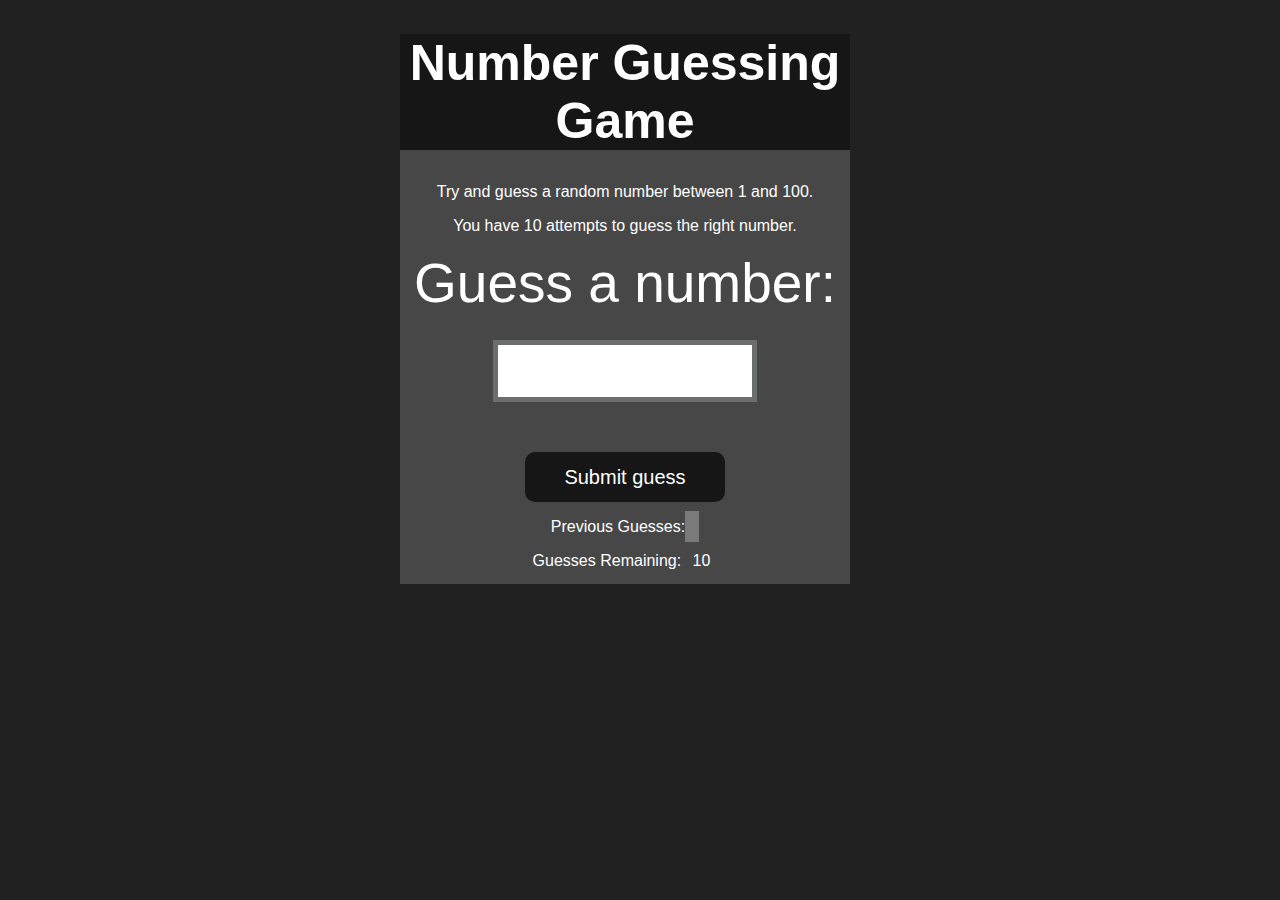
<file: index.html>
<!DOCTYPE html>
<html lang="en">

<head>
    <meta charset="UTF-8" />
    <meta name="viewport" content="width=device-width, initial-scale=1.0" />
    <meta http-equiv="X-UA-Compatible" content="ie=edge" />
    <title>Number Guessing Game</title>
    <link rel="stylesheet" href="style.css" />
</head>

<body style="background-color: #212121; color: #fff">


    <div id="wrapper">
        <h1>Number Guessing Game</h1>
        <p>Try and guess a random number between 1 and 100.</p>
        <p>You have 10 attempts to guess the right number.</p>

        <form class="form">
            <label for="guessField" id="guess">Guess a number:</label>
            <input type="text" id="guessField" class="guessField" />
            <input type="submit" id="subt" value="Submit guess" class="guessSubmit" />
        </form>

        <div class="resultParas">
            <p>Previous Guesses: <span class="guesses"></span></p>
            <p>Guesses Remaining: <span class="lastResult">10</span></p>
            <p class="lowOrHi"></p>
        </div>
    </div>

    <script src="script.js"></script>
</body>

</html>
</file>
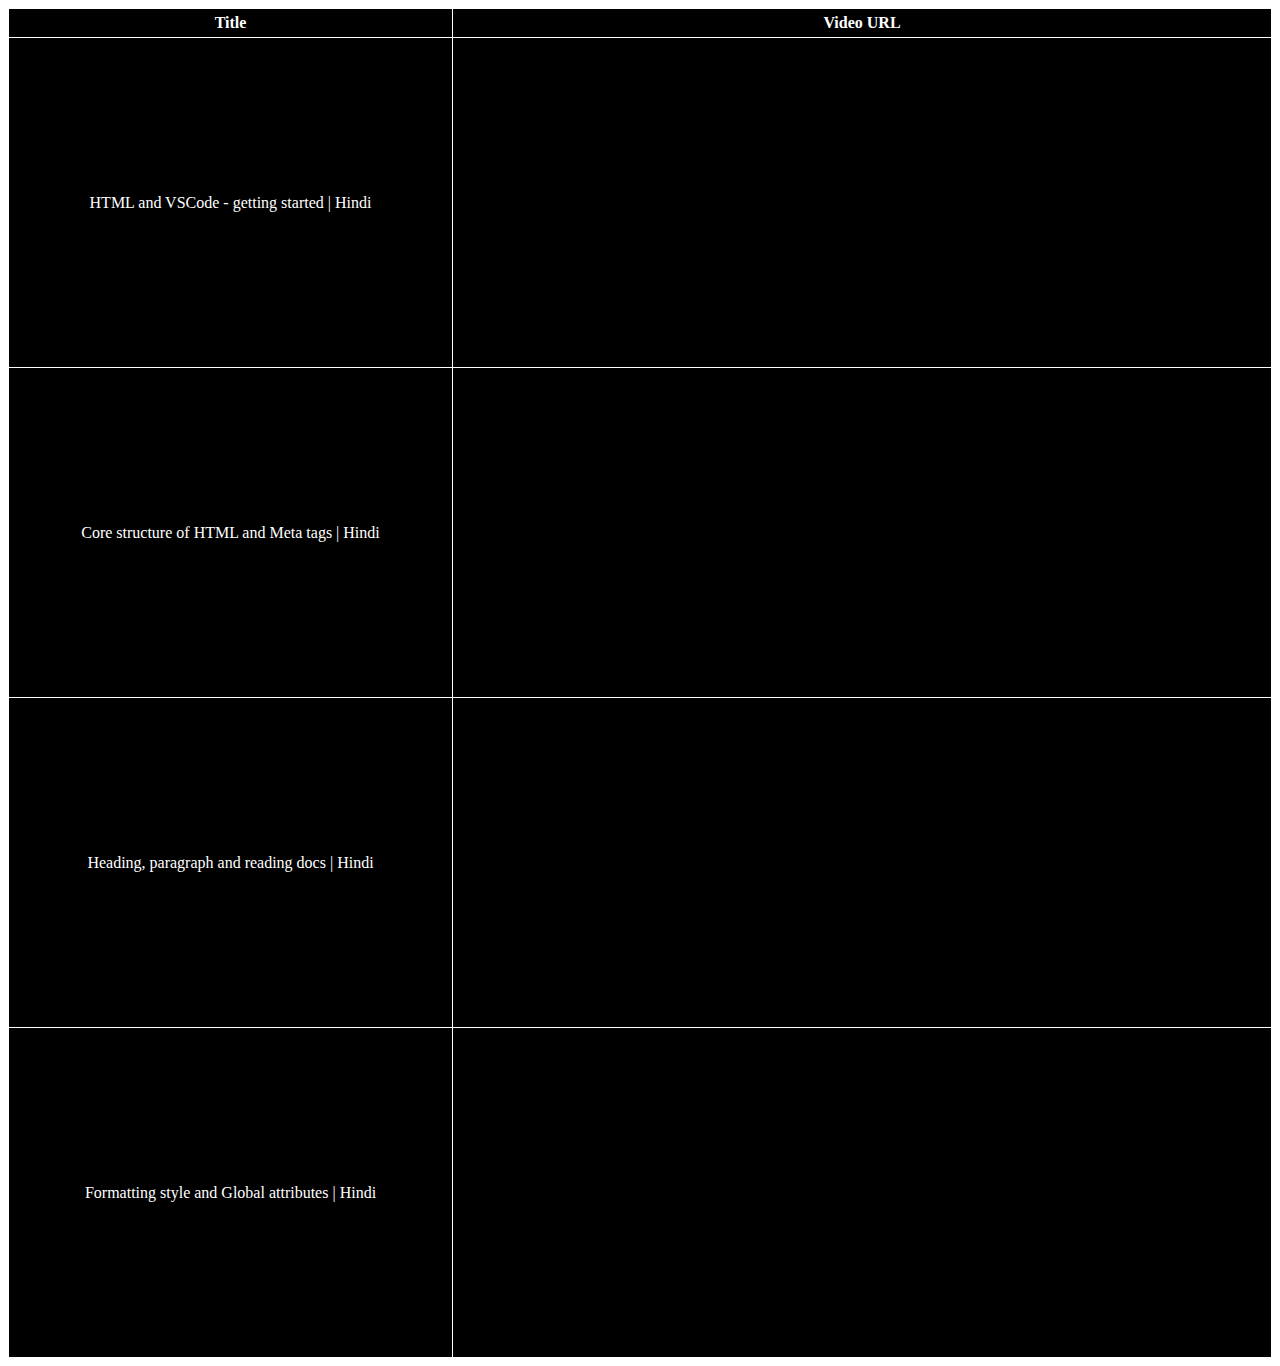
<file: assign.html>
<!DOCTYPE html>
<html lang="en">

<head>
    <meta charset="UTF-8">
    <meta name="viewport" content="width=device-width, initial-scale=1.0">
    <title>ASSIGNMENT</title>
    <style>
        table {
            width: 100px;
            border-collapse: collapse;
            text-align: center;

        }

        td,
        th {
            background-color: black;
            color: white;
            border: 1px solid white;
            padding: 5px;
        }
    </style>
</head>

<body>
    <table style="width: 100%;">
        <tr>
            <th>Title</th>
            <th>Video URL</th>

        </tr>
        <tr>
            <td>HTML and VSCode - getting started | Hindi</td>
            <td><iframe width="560" height="315" src="https://www.youtube.com/embed/XmLOwJHFHf0?si=Np_VBHM_Jkbdilsa"
                    title="YouTube video player" frameborder="0"
                    allow="accelerometer; autoplay; clipboard-write; encrypted-media; gyroscope; picture-in-picture; web-share"
                    referrerpolicy="strict-origin-when-cross-origin" allowfullscreen></iframe></td>
        </tr>
        <tr>
            <td>

                Core structure of HTML and Meta tags | Hindi</td>
            <td><iframe width="560" height="315" src="https://www.youtube.com/embed/v-xdY6VFcio?si=9wjhf_mr7_E97vbM"
                    title="YouTube video player" frameborder="0"
                    allow="accelerometer; autoplay; clipboard-write; encrypted-media; gyroscope; picture-in-picture; web-share"
                    referrerpolicy="strict-origin-when-cross-origin" allowfullscreen></iframe></td>
        </tr>
        <tr>
            <td>
                Heading, paragraph and reading docs | Hindi</td>
            <td><iframe width="560" height="315" src="https://www.youtube.com/embed/CetKwpx3t6g?si=_qsadrXeyJ_O22vp"
                    title="YouTube video player" frameborder="0"
                    allow="accelerometer; autoplay; clipboard-write; encrypted-media; gyroscope; picture-in-picture; web-share"
                    referrerpolicy="strict-origin-when-cross-origin" allowfullscreen></iframe></td>
        </tr>
        <tr>
            <td>
                Formatting style and Global attributes | Hindi</td>
            <td><iframe width="560" height="315" src="https://www.youtube.com/embed/QEoU5Kaz9lQ?si=fZAzTCtzN5a3ZE8l"
                    title="YouTube video player" frameborder="0"
                    allow="accelerometer; autoplay; clipboard-write; encrypted-media; gyroscope; picture-in-picture; web-share"
                    referrerpolicy="strict-origin-when-cross-origin" allowfullscreen></iframe></td>

        </tr>
    </table>
</body>

</html>
</file>
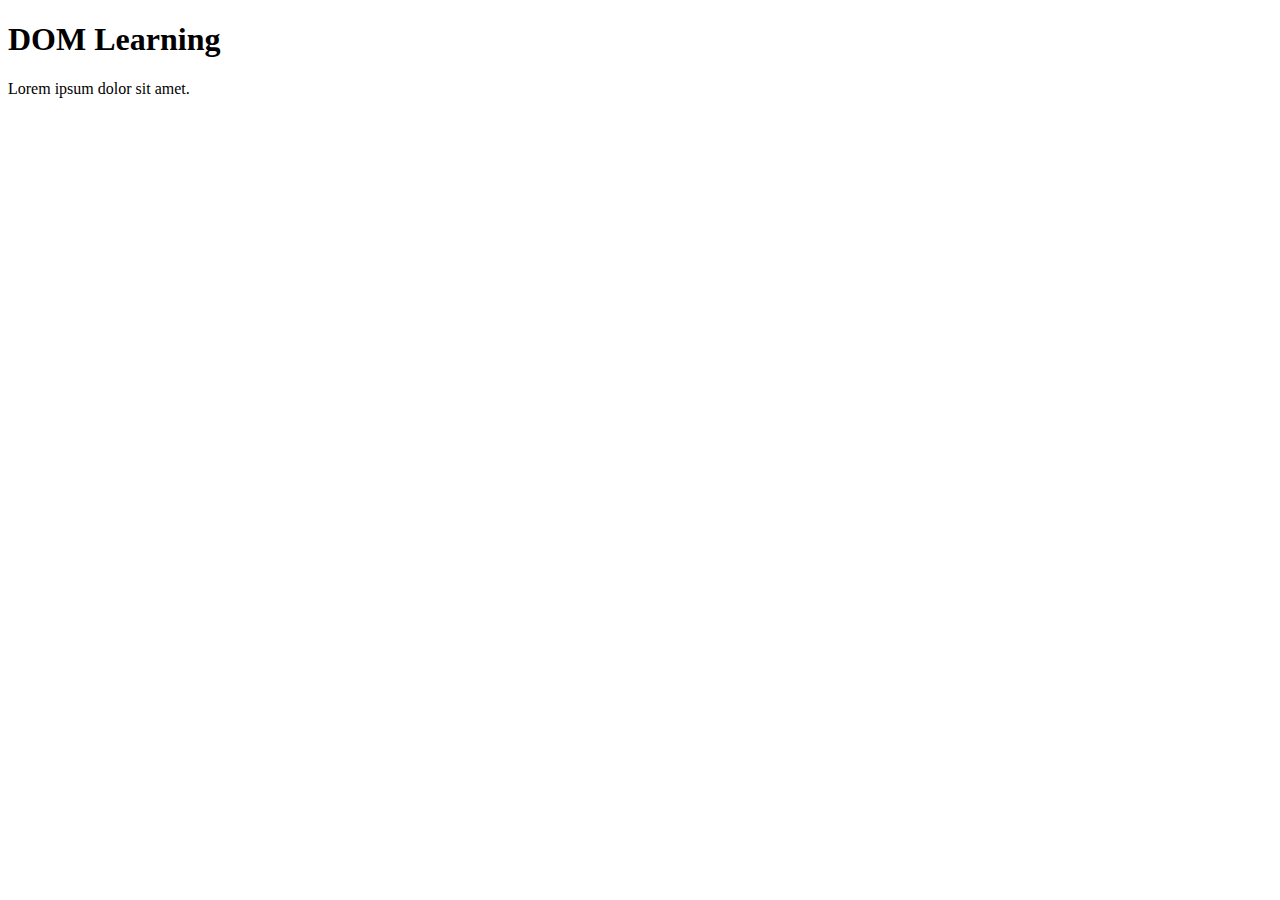
<file: one.html>
<!DOCTYPE html>
<html lang="en">

<head>
    <meta charset="UTF-8">

    <title>Document</title>
</head>

<body>
    <div class="bg-black">
        <h1 class="heading">DOM Learning </h1>
        <p>Lorem ipsum dolor sit amet.</p>
    </div>
</body>

</html>
</file>
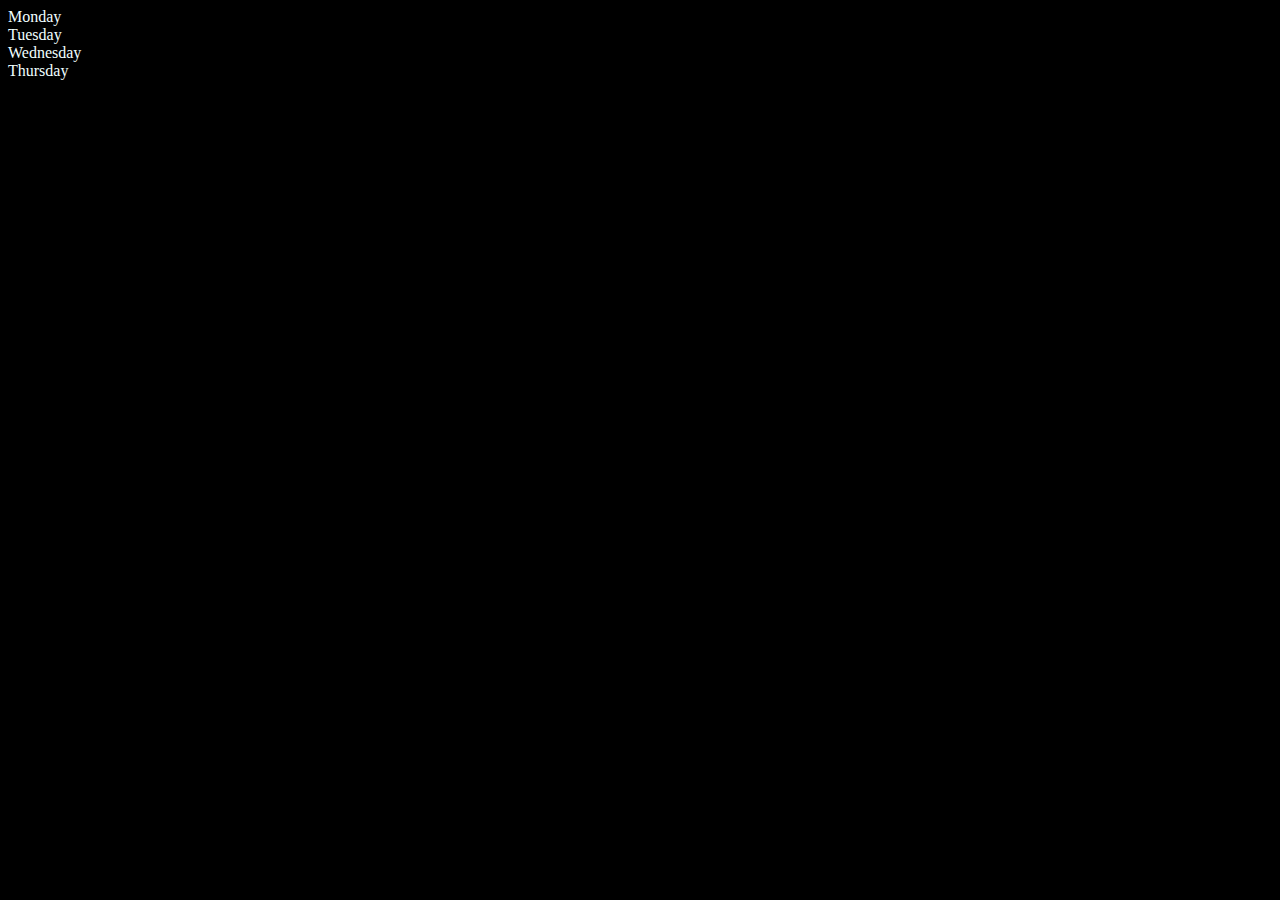
<file: two.html>
<!DOCTYPE html>
<html lang="en">

<head>
    <meta charset="UTF-8">
    <meta name="viewport" content="width=device-width, initial-scale=1.0">
    <title>DOM</title>
</head>

<body style="background-color: black;color:azure;">
    <div class="parent">
        <div class="day">Monday</div>
        <div class="day">Tuesday</div>
        <div class="day">Wednesday</div>
        <div class="day">Thursday</div>
    </div>

</body>
<script>
    const parent = document.querySelector('.parent');
    console.log(parent.children)
</script>

</html>
</file>
<file: style.css>
html {
    font-family: sans-serif;
}

body {
    width: 300px;
    max-width: 750px;
    min-width: 480px;
    margin: 0 auto;
    background-color: #212121;
}

.lastResult {
    color: white;
    padding: 7px;
}

.guesses {
    color: white;
    padding: 7px;
}

button {
    background-color: #141414;
    color: #fff;
    width: 250px;
    height: 50px;
    border-radius: 25px;
    font-size: 30px;
    border-style: none;
    margin-top: 30px;
    /* margin-left: 50px; */
}

#subt {
    background-color: #161616;
    color: #ffffff;
    width: 200px;
    height: 50px;
    border-radius: 10px;
    font-size: 20px;
    border-style: none;
    margin-top: 50px;
    /* margin-left: 75px; */
}

#guessField {
    color: #000;
    width: 250px;
    height: 50px;
    font-size: 30px;
    border-style: none;
    margin-top: 25px;

    /* margin-left: 50px; */
    border: 5px solid #6c6d6d;
    text-align: center;
}

#guess {
    font-size: 55px;
    /* margin-left: 90px; */
    margin-top: 120px;
    color: #fff;
}

.guesses {
    background-color: #7a7a7a;
}

#wrapper {
    box-sizing: border-box;
    text-align: center;
    width: 450px;
    height: 550px;
    background-color: #474747;
    color: #fff;
    font-size: 25px;
}

h1 {
    background-color: #161616;

    color: #fff;
    text-align: center;
}

p {
    font-size: 16px;
    text-align: center;
}
</file>
